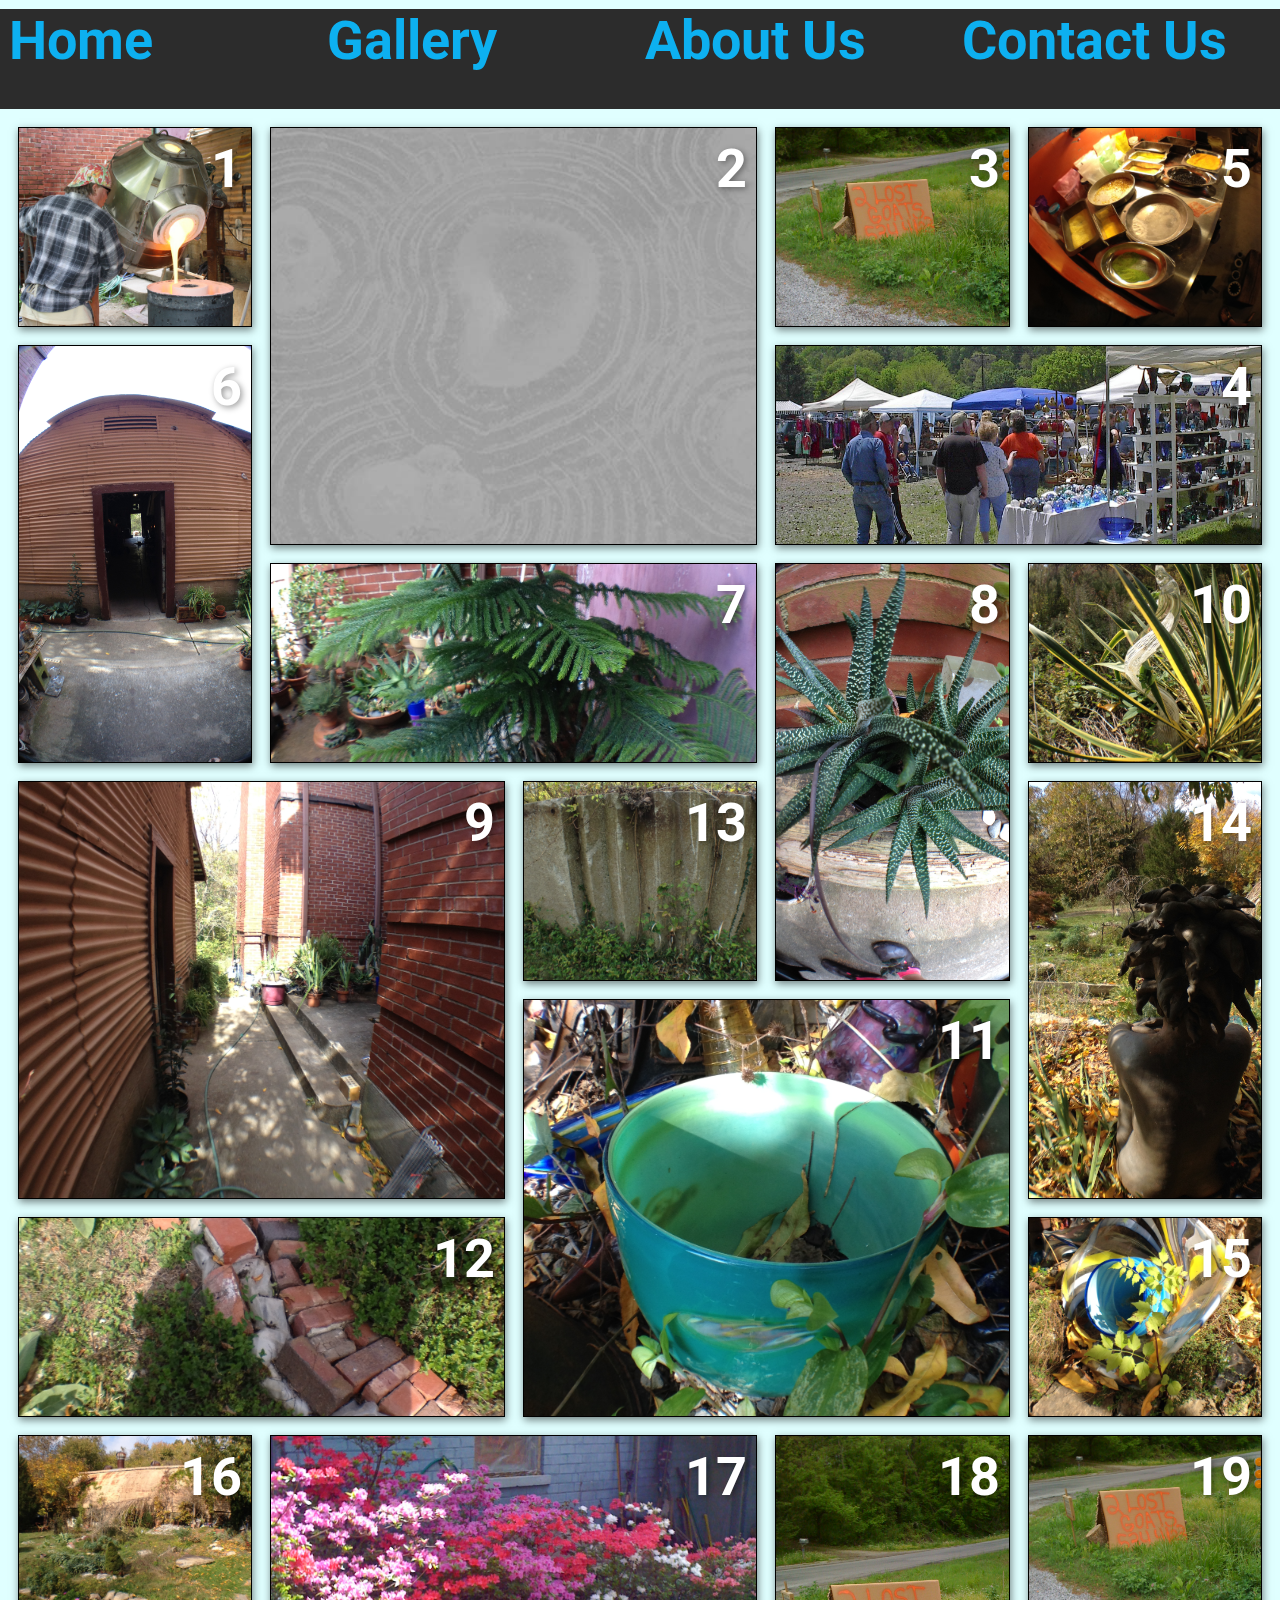
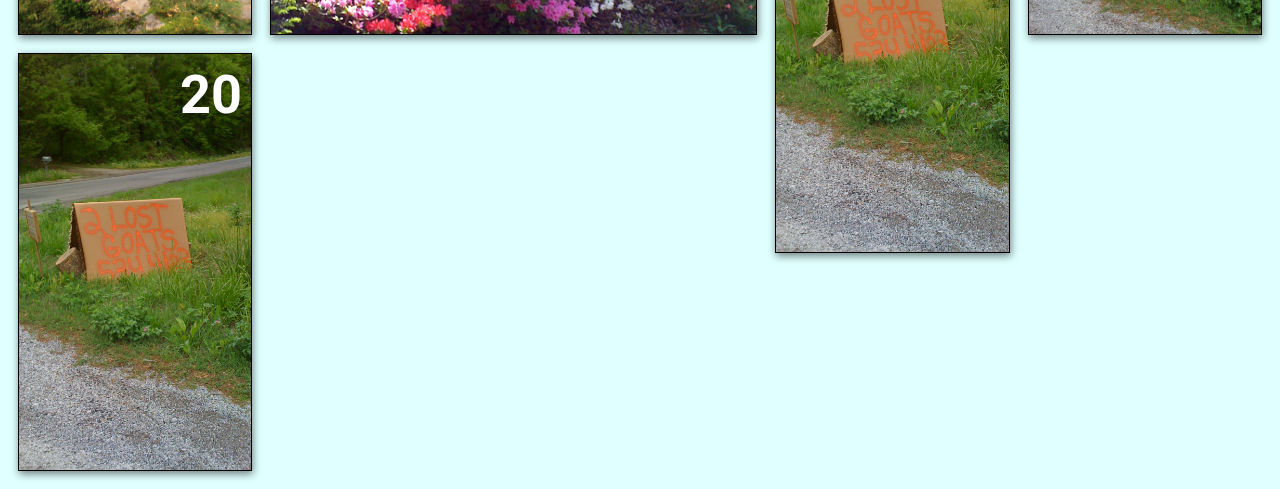
<file: index.html>
<!doctype html>
<html>
  <head>
    <meta charset="utf-8">
    <meta http-equiv="x-ua-compatible" content="ie=edge">
    <meta name="viewport" content="width=device-width, initial-scale=1">
    <title>Art|A|Pult</title>
      
    <!--  -->


    <link rel="stylesheet" href="css/reset.css">
    <link rel="stylesheet" href="css/style.css">
    <link rel="stylesheet" href="css/image-grid.css">
    <link rel="preconnect" href="https://fonts.googleapis.com">
<link rel="preconnect" href="https://fonts.gstatic.com" crossorigin>
<link href="https://fonts.googleapis.com/css2?family=Inspiration&family=Roboto&display=swap" rel="stylesheet">
  </head>
  <body style="background-color: lightcyan;">

    <main>
      <header>
        <nav class="navNode">
          <ul class="navUl">
            <li><a href="index.html" >Home</a></li>
            <li><a href="galleryPage.html" >Gallery</a></li>
            
            <li><a href="aboutUs.html" >About Us</a></li>
            <li><a href="contactUs.html">Contact Us</a></li>
          </ul>
        </nav>
      </header>
      
          
            
      <ul>
        <li tabindex="0"><img src="images/camPour.jpeg" /><span>1</span></li>

        <li tabindex="0" class="highlight-box"><img src="images/table_background.jpeg" /><span>2</span></li>

        <li tabindex="0"><img src="images/img-1.jpg" /><span>3</span></li>

        <li tabindex="0" class="highlight-wide"><img src="images/img-2.jpg" /><span>4</span></li>

        <li tabindex="0"><img src="images/img-3.jpg" /><span>5</span></li>

        <li tabindex="0" class="highlight-tall"><img src="images/img-4.jpg" /><span>6</span></li>

        <li tabindex="0" class="highlight-wide"><img src="images/img-5.jpg" /><span>7</span></li>

        <li tabindex="0" class="highlight-tall"><img src="images/img-6.jpg" /><span>8</span></li>

        <li tabindex="0" class="highlight-box"><img src="images/img-7.jpg" /><span>9</span></li>

        <li tabindex="0"><img src="images/img-8.jpg" /><span>10</span></li>

        <li tabindex="0" class="highlight-box"><img src="images/img-9.jpg" /><span>11</span></li>

        <li tabindex="0" class="highlight-wide"><img src="images/img-10.jpg" /><span>12</span></li>

        <li tabindex="0"><img src="images/img-11.jpg" /><span>13</span></li>

        <li tabindex="0" class="highlight-tall"><img src="images/img-12.jpg" /><span>14</span></li>

        <li tabindex="0"><img src="images/img-13.jpg" /><span>15</span></li>

        <li tabindex="0"><img src="images/img-14.jpg" /><span>16</span></li>

        <li tabindex="0" class="highlight-wide"><img src="images/img-15.jpg" /><span>17</span></li>

        <li tabindex="0" class="highlight-tall"><img src="images/img-1.jpg" /><span>18</span></li>

        <li tabindex="0"><img src="images/img-1.jpg" /><span>19</span></li>

        <li tabindex="0" class="highlight-tall"><img src="images/img-1.jpg" /><span>20</span></li>

        <!-- <li tabindex="0"><img src="images/hiking/18.jpg" /><span>21</span></li>
        <li tabindex="0"><img src="images/hiking/23.jpg" /><span>22</span></li>
        <li tabindex="0"><img src="images/hiking/24.jpg" /><span>23</span></li>
        <li tabindex="0" class="highlight-wide"><img src="images/hiking/26.jpg" /><span>24</span></li>
        <li tabindex="0"><img src="images/hiking/27.jpg" /><span>25</span></li>
        <li tabindex="0"><img src="images/hiking/20.jpg" /><span>26</span></li> -->
      </ul>
    </main>


  </body>
</html>
</file>
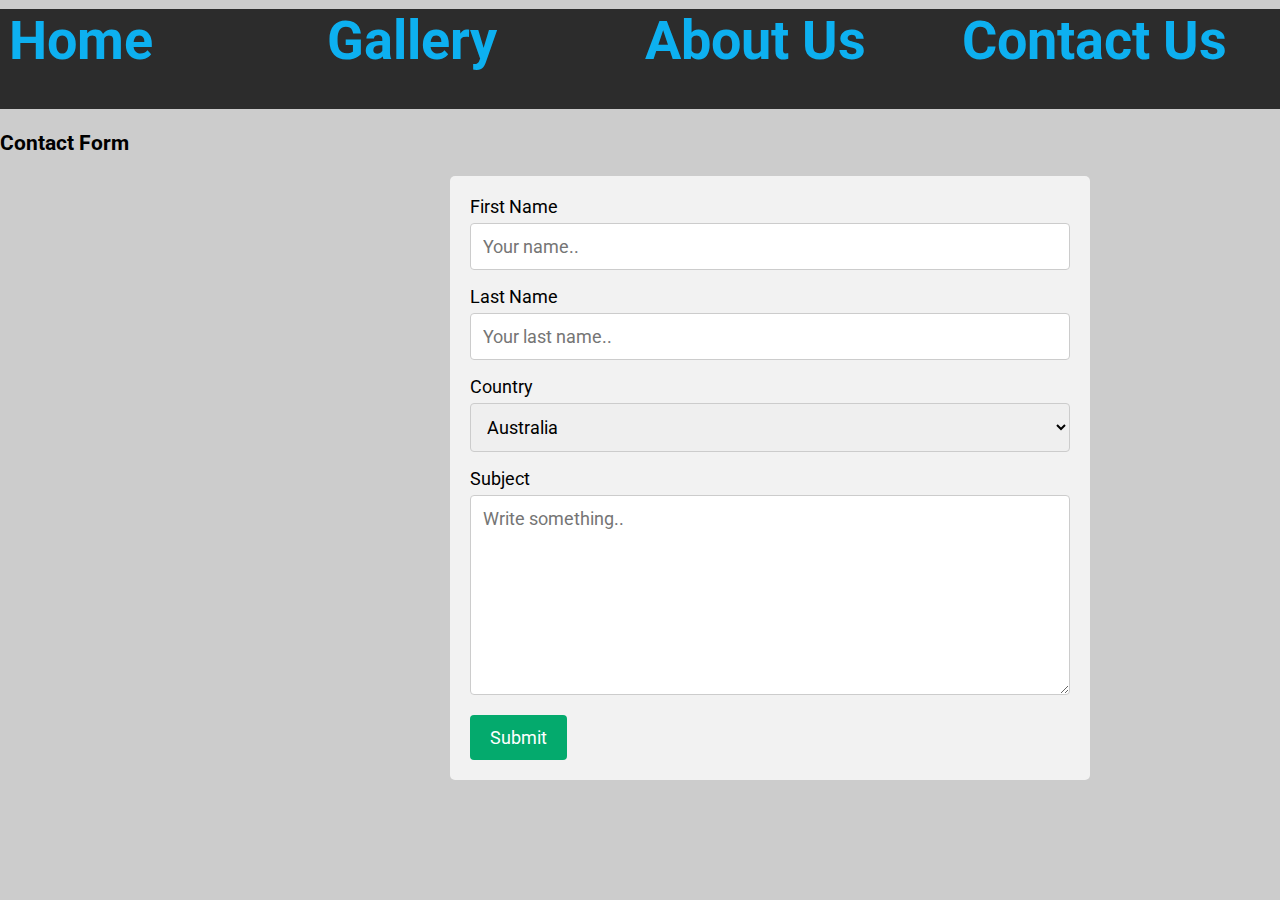
<file: contactUs.html>
<!doctype html>
<html>
  <head>
    <meta charset="utf-8">
    <meta http-equiv="x-ua-compatible" content="ie=edge">
    <meta name="viewport" content="width=device-width, initial-scale=1">
    <title>Art|A|Pult</title>
    
    <link rel="stylesheet" href="css/reset.css">
    <link rel="stylesheet" href="css/style.css">
    <link rel="stylesheet" href="css/image-grid.css">
    <link rel="stylesheet" href="css/contactForm.css">
    <link rel="preconnect" href="https://fonts.googleapis.com">
<link rel="preconnect" href="https://fonts.gstatic.com" crossorigin>
<link href="https://fonts.googleapis.com/css2?family=Inspiration&family=Roboto&display=swap" rel="stylesheet">
  </head>
  <body>

    <main>
      <header>
        <nav class="navNode">
          <ul class="navUl">
            <li><a href="index.html" >Home</a></li>
            <li><a href="galleryPage.html" >Gallery</a></li>
            <li><a href="aboutUs.html" >About Us</a></li>
            <li><a href="contactUs.html">Contact Us</a></li>
          </ul>
        </nav>
      </header>

<h3>Contact Form</h3>

<div class="container">
  <form action="/action_page.php">
    <label for="fname">First Name</label>
    <input type="text" id="fname" name="firstname" placeholder="Your name..">

    <label for="lname">Last Name</label>
    <input type="text" id="lname" name="lastname" placeholder="Your last name..">

    <label for="country">Country</label>
    <select id="country" name="country">
      <option value="australia">Australia</option>
      <option value="canada">Canada</option>
      <option value="usa">USA</option>
    </select>

    <label for="subject">Subject</label>
    <textarea id="subject" name="subject" placeholder="Write something.." style="height:200px"></textarea>

    <input type="submit" value="Submit">
  </form>
</div>
      
    </main>


  </body>
</html>
</file>
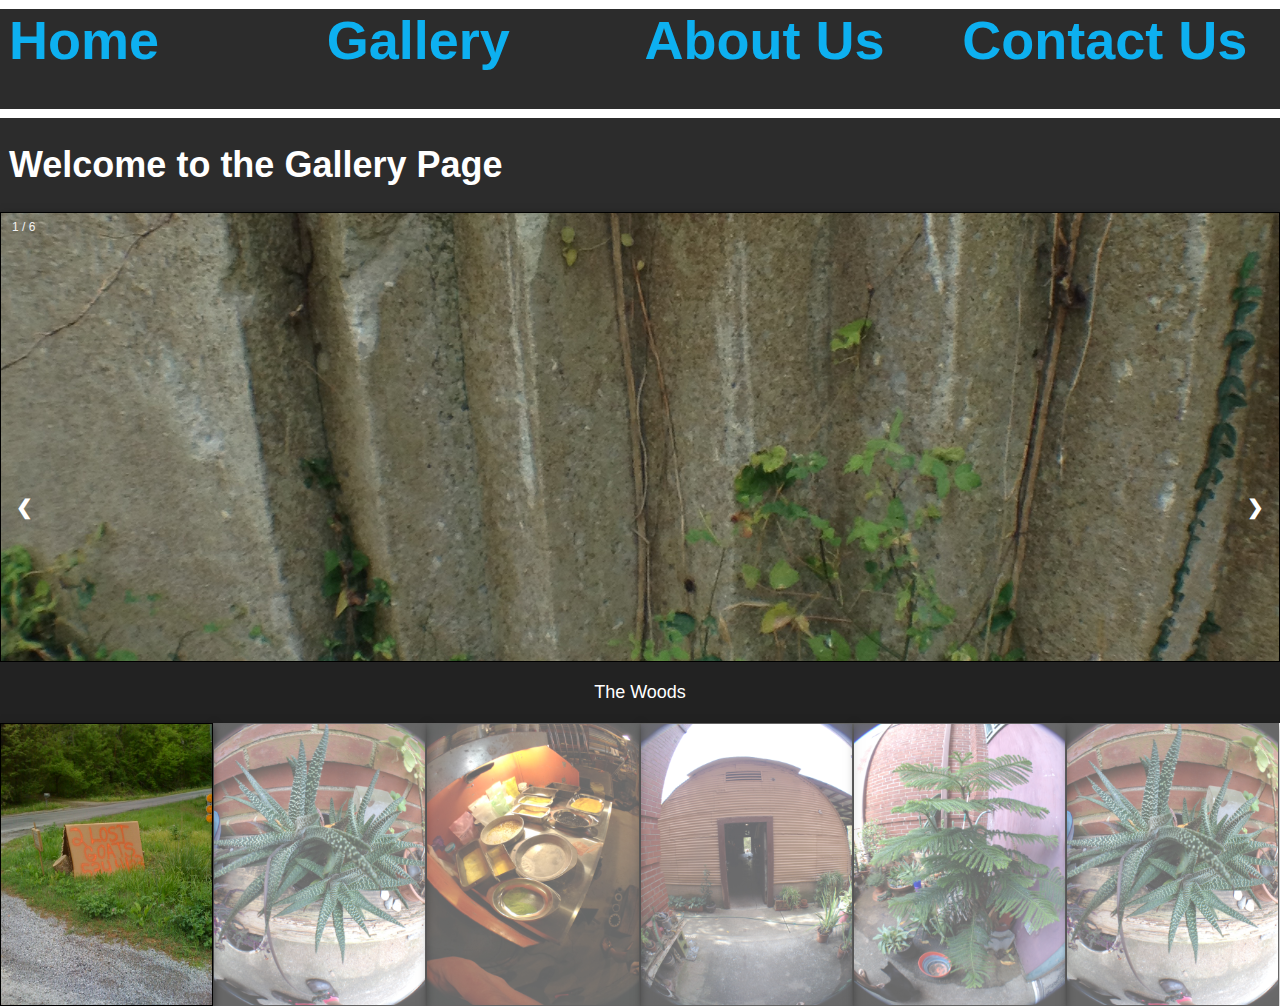
<file: galleryPage.html>
<!doctype html>
<html>
  <head>
    <meta charset="utf-8">
    <!-- <meta http-equiv="x-ua-compatible" content="ie=edge"> -->
    <meta name="viewport" content="width=device-width, initial-scale=1">
    <title>Art|A|Pult</title>

    <link rel="stylesheet" href="css/reset.css">
    <link rel="stylesheet" href="css/style.css">
    <link rel="stylesheet" href="css/image-grid.css">
    <link rel="stylesheet" href="css/slide-show.css">
    <!-- <link rel="preconnect" href="https://fonts.googleapis.com">
    <link rel="preconnect" href="https://fonts.gstatic.com" crossorigin>
    <link href="https://fonts.googleapis.com/css2?family=Inspiration&family=Roboto&display=swap" rel="stylesheet"> -->
  </head>
  <body>

    <main>
       <header>
        <nav class="navNode">
          <ul class="navUl">
            <li><a href="index.html" >Home</a></li>
            <li><a href="galleryPage.html" >Gallery</a></li>
            <li><a href="aboutUs.html" >About Us</a></li>
            <li><a href="contactUs.html">Contact Us</a></li>
          </ul>
        </nav>
      </header> 
      
    </main>
<h1>Welcome to the Gallery Page</h1>
<!-- Container for the image gallery -->
<div class="container">

  <!-- Full-width images with number text -->
  <div class="mySlides">
    <div class="numbertext">1 / 6</div>
      <img src="images/img-11.jpg" style="width:100%">
  </div>

  <div class="mySlides">
    <div class="numbertext">2 / 6</div>
      <img src="images/img-6.jpg" style="width:100%">
  </div>

  <div class="mySlides">
    <div class="numbertext">3 / 6</div>
      <img src="images/img-3.jpg" style="width:100%">
  </div>

  <div class="mySlides">
    <div class="numbertext">4 / 6</div>
      <img src="images/img-4.jpg" style="width:100%">
  </div>

  <div class="mySlides">
    <div class="numbertext">5 / 6</div>
      <img src="images/img-5.jpg" style="width:100%">
  </div>

  <div class="mySlides">
    <div class="numbertext">6 / 6</div>
      <img src="images/img-7.jpg" style="width:100%">
  </div>

  <!-- Next and previous buttons -->
  <a class="prev" onclick="plusSlides(-1)">&#10094;</a>
  <a class="next" onclick="plusSlides(1)">&#10095;</a>

  <!-- Image text -->
  <div class="caption-container">
    <p id="caption"></p>
  </div>

  <!-- Thumbnail images -->
  <div class="row">
    <div class="column">
      <img class="demo cursor" src="images/img-1.jpg" style="width:100%" onclick="currentSlide(1)" alt="The Woods">
    </div>
    <div class="column">
      <img class="demo cursor" src="images/img-6.jpg" style="width:100%" onclick="currentSlide(2)" alt="Cinque Terre">
    </div>
    <div class="column">
      <img class="demo cursor" src="images/img-3.jpg" style="width:100%" onclick="currentSlide(3)" alt="Mountains and fjords">
    </div>
    <div class="column">
      <img class="demo cursor" src="images/img-4.jpg" style="width:100%" onclick="currentSlide(4)" alt="Northern Lights">
    </div>
    <div class="column">
      <img class="demo cursor" src="images/img-5.jpg" style="width:100%" onclick="currentSlide(5)" alt="Nature and sunrise">
    </div>
    <div class="column">
      <img class="demo cursor" src="images/img-6.jpg" style="width:100%" onclick="currentSlide(6)" alt="Snowy Mountains">
    </div>
  </div>
</div>

  <script src="js/app.js"></script>
  </body>
</html>
</file>
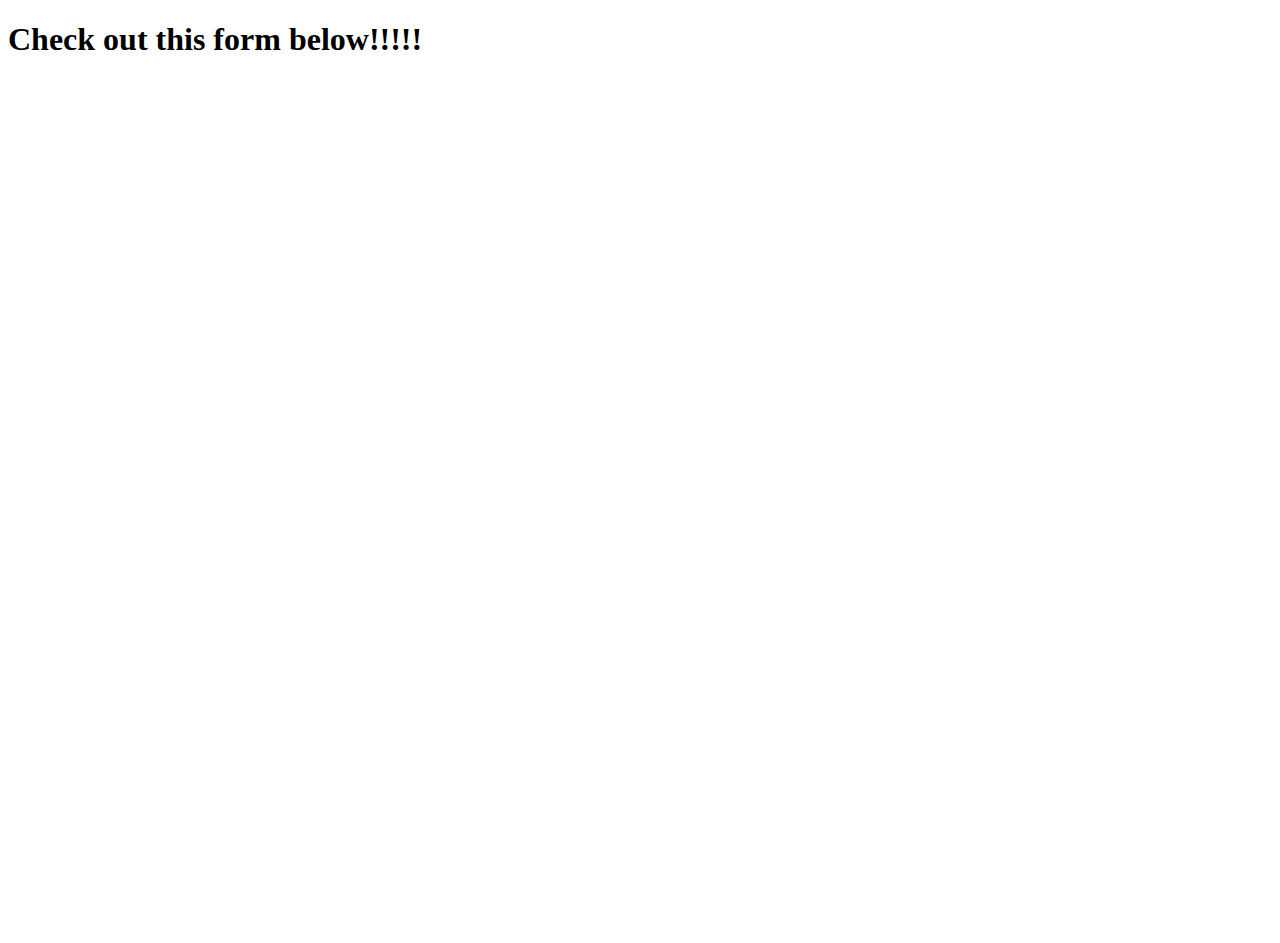
<file: newPage.html>
<!DOCTYPE html>
<!--[if lt IE 7]>      <html class="no-js lt-ie9 lt-ie8 lt-ie7"> <![endif]-->
<!--[if IE 7]>         <html class="no-js lt-ie9 lt-ie8"> <![endif]-->
<!--[if IE 8]>         <html class="no-js lt-ie9"> <![endif]-->
<!--[if gt IE 8]>      <html class="no-js"> <!--<![endif]-->
<html>
  <head>
    <meta charset="utf-8">
    <meta http-equiv="X-UA-Compatible" content="IE=edge">
    <title></title>
    <meta name="description" content="">
    <meta name="viewport" content="width=device-width, initial-scale=1">
    <link rel="stylesheet" href="">
  </head>
  <body>
    <h1>Check out this form below!!!!!</h1>
    <iframe src="https://docs.google.com/forms/d/e/1FAIpQLSe33aoD6VolcGSuAVyQyZvIx4y92p7zAEgEtNdKIo75u7-i8w/viewform?embedded=true" width="640" height="851" frameborder="0" marginheight="0" marginwidth="0">Loading…</iframe>
    
    <script src="" async defer></script>
  </body>
</html>
</file>
<file: css/style.css>
* {
  -webkit-box-sizing: border-box;
          box-sizing: border-box; }

html {
  /* font-family: georgia, serif; */
  text-rendering: optimizeLegibility;
  -webkit-font-kerning: normal;
          font-kerning: normal;
  -webkit-text-size-adjust: 100%;
     -moz-text-size-adjust: 100%;
      -ms-text-size-adjust: 100%;
          text-size-adjust: 100%; }

img {
  width: 100%; }

.element-invisible {
  position: absolute !important;
  height: 1px;
  width: 1px;
  overflow: hidden;
  clip: rect(1px 1px 1px 1px); }



  .navUl {
    font-size: .5rem;
    color: #fff;
    grid-auto-rows: 100px;
    background: #2c2c2c;
  }

a {
  text-decoration: none;
  }
  .navNode {
    background: #2c2c2c;
    /* color: #fff;
    
    display: inline;
    grid-template-columns: repeat(auto-fit, minmax(200px, 1fr)); 
    grid-auto-rows: 200px;
    grid-auto-flow: dense;
    grid-gap: 1em;
    margin: 1em; */
  }


  /* unvisited link */
a:link {
  color: rgb(13, 176, 240);
}

/* visited link */
a:visited {
  color: rgb(63, 230, 63);
}

/* mouse over link */
a:hover {
  color: hotpink;
}

/* selected link */
a:active {
  color: rgb(0, 255, 106);
}
</file>
<file: css/image-grid.css>
html {
  font-family: helvetica, sans-serif;
  font-family: 'Inspiration', cursive;
  font-family: 'Roboto', sans-serif;
  font-size: 18px; 
}

h1 {
  /* font-family: 'BauerBodoniW01-BoldDisp', georgia, serif; */
  font-size: 2rem;
  color: #fff;
  margin: 0;
  padding: 0.75em 0.25em;
  background: #2c2c2c;
  line-height: 1.1em; 
}

ul {
  padding: 0; }

li {
  list-style-type: none;
  font-weight: bold;
  font-size: 3rem;
  position: relative; }


  /* edit this for the outline color */
li:focus {
  border: 10px solid rgb(167, 167, 189); }

span {
  position: absolute;
  top: 10px;
  right: 10px;
  color: #fff;
  text-shadow: 2px 2px 6px rgba(0, 0, 0, 0.4); }

ul {
  /* autoprefixer: off */
  display: grid;
  grid-template-columns: repeat(auto-fit, minmax(200px, 1fr));
  grid-auto-rows: 200px;
  grid-auto-flow: dense;
  grid-gap: 1em;
  margin: 1em;
 }

li.highlight-box {
  grid-row: span 2;
  grid-column: span 2; }

li.highlight-tall {
  grid-row: span 2; }

li.highlight-wide {
  grid-column: span 2; }

img {
  display: block;
  -o-object-fit: cover;
     object-fit: cover;
  height: 100%;
  border: 1px solid black;
  -webkit-box-shadow: 1px 3px 8px rgba(0, 0, 0, 0.5);
          box-shadow: 1px 3px 8px rgba(0, 0, 0, 0.5); }

.warning {
  color: red;
  font-size: 200%; }

@supports (display: grid) {
  .warning {
    display: none; } }
</file>
<file: css/contactForm.css>
input[type=text], select, textarea {
  width: 100%;
  padding: 12px;
  border: 1px solid #ccc;
  border-radius: 4px;
  box-sizing: border-box;
  margin-top: 6px;
  margin-bottom: 16px;
  resize: vertical;
}

input[type=submit] {
  background-color: #04AA6D;
  color: white;
  padding: 12px 20px;
  border: none;
  border-radius: 4px;
  cursor: pointer;
}

input[type=submit]:hover {
  background-color: #45a049;
}

.container {
  border-radius: 5px;
  background-color: #f2f2f2;
  padding: 20px;
  width: 50%;
  margin-left: 450px;
}

body{
  background-color: #ccc;
}
</file>
<file: css/slide-show.css>
body {
  font-family: Arial;
  margin: 0;
}

* {
  box-sizing: border-box;
}

img {
  vertical-align: middle;
}

/* Position the image container (needed to position the left and right arrows) */
.container {
  position: relative;
}

/* Hide the images by default */
.mySlides {
  display: none;
  height: 450px;
}

/* Add a pointer when hovering over the thumbnail images */
.cursor {
  cursor: pointer;
}

/* Next & previous buttons */
.prev,
.next {
  cursor: pointer;
  position: absolute;
  top: 40%;
  width: auto;
  padding: 16px;
  margin-top: -50px;
  color: white;
  font-weight: bold;
  font-size: 20px;
  border-radius: 0 3px 3px 0;
  user-select: none;
  -webkit-user-select: none;
}

/* Position the "next button" to the right */
.next {
  right: 0;
  border-radius: 3px 0 0 3px;
}

/* On hover, add a black background color with a little bit see-through */
.prev:hover,
.next:hover {
  background-color: rgba(0, 0, 0, 0.8);
}

/* Number text (1/3 etc) */
.numbertext {
  color: #f2f2f2;
  font-size: 12px;
  padding: 8px 12px;
  position: absolute;
  top: 0;
}

/* Container for image text */
.caption-container {
  text-align: center;
  background-color: #222;
  padding: 2px 16px;
  color: white;
}

.row:after {
  content: "";
  display: table;
  clear: both;
}

/* Six columns side by side */
.column {
  float: left;
  width: 16.66%;
}

/* Add a transparency effect for thumnbail images */
.demo {
  opacity: 0.6;
}

.active,
.demo:hover {
  opacity: 1;
}
</file>
